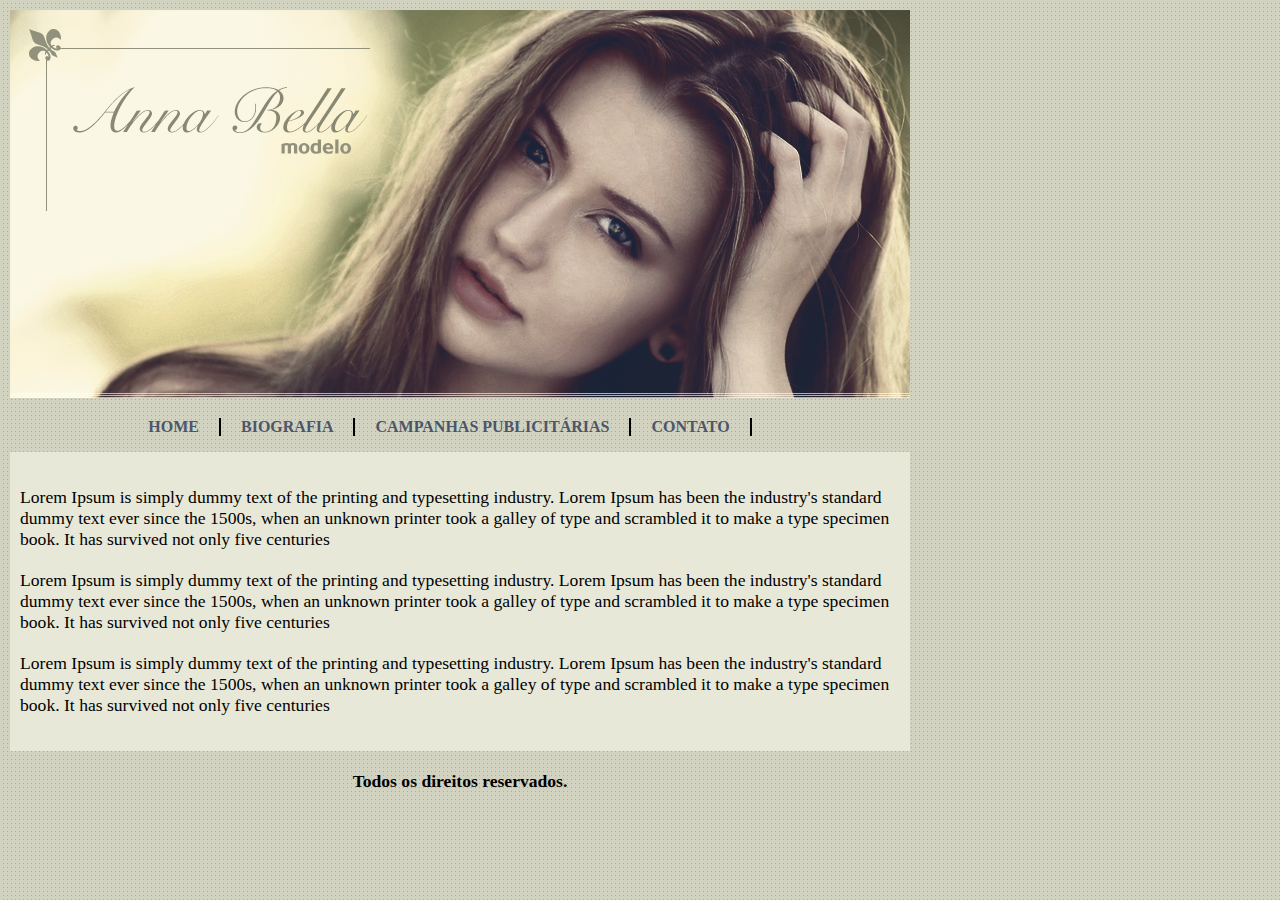
<file: index.html>
<!DOCTYPE html>
<html lang="pt-br">
<head>
    <meta charset="UTF-8">
    <meta http-equiv="X-UA-Compatible" content="IE=edge">
    <meta name="viewport" content="width=device-width, initial-scale=1.0">
    <link rel="stylesheet" href="style.css">
    <title>Anna Bella Official</title>
</head>
<body>
    <div class="container">
        <header>
            <img src="Imagens/capa.png" alt="foto da Anna Bella" class="banner">
            <nav>
                <ul>
                    <li><a href="#">HOME</a></li>
                    <li><a href="bio.html">BIOGRAFIA</a></li>
                    <li><a href="pub.html">CAMPANHAS PUBLICITÁRIAS</a></li>
                    <li><a href="ctt.html">CONTATO</a></li>
                </ul>
            </nav>
        </header>
        <main>
            <section>
                <article class="content">
                    <p>Lorem Ipsum is simply dummy text of the printing and typesetting industry. 
                        Lorem Ipsum has been the industry's standard dummy text ever since the 1500s, 
                        when an unknown printer took a galley of type and scrambled it to make a type specimen book.
                            It has survived not only five centuries</p>
                    <p>Lorem Ipsum is simply dummy text of the printing and typesetting industry. 
                        Lorem Ipsum has been the industry's standard dummy text ever since the 1500s, 
                        when an unknown printer took a galley of type and scrambled it to make a type specimen book.
                            It has survived not only five centuries</p>
                    <p>Lorem Ipsum is simply dummy text of the printing and typesetting industry. 
                        Lorem Ipsum has been the industry's standard dummy text ever since the 1500s, 
                        when an unknown printer took a galley of type and scrambled it to make a type specimen book.
                            It has survived not only five centuries</p>
                </article>    
            </section>
        </main>
        <footer>
            Todos os direitos reservados.
        </footer>
    </div>
    
</body>
</html>
</file>
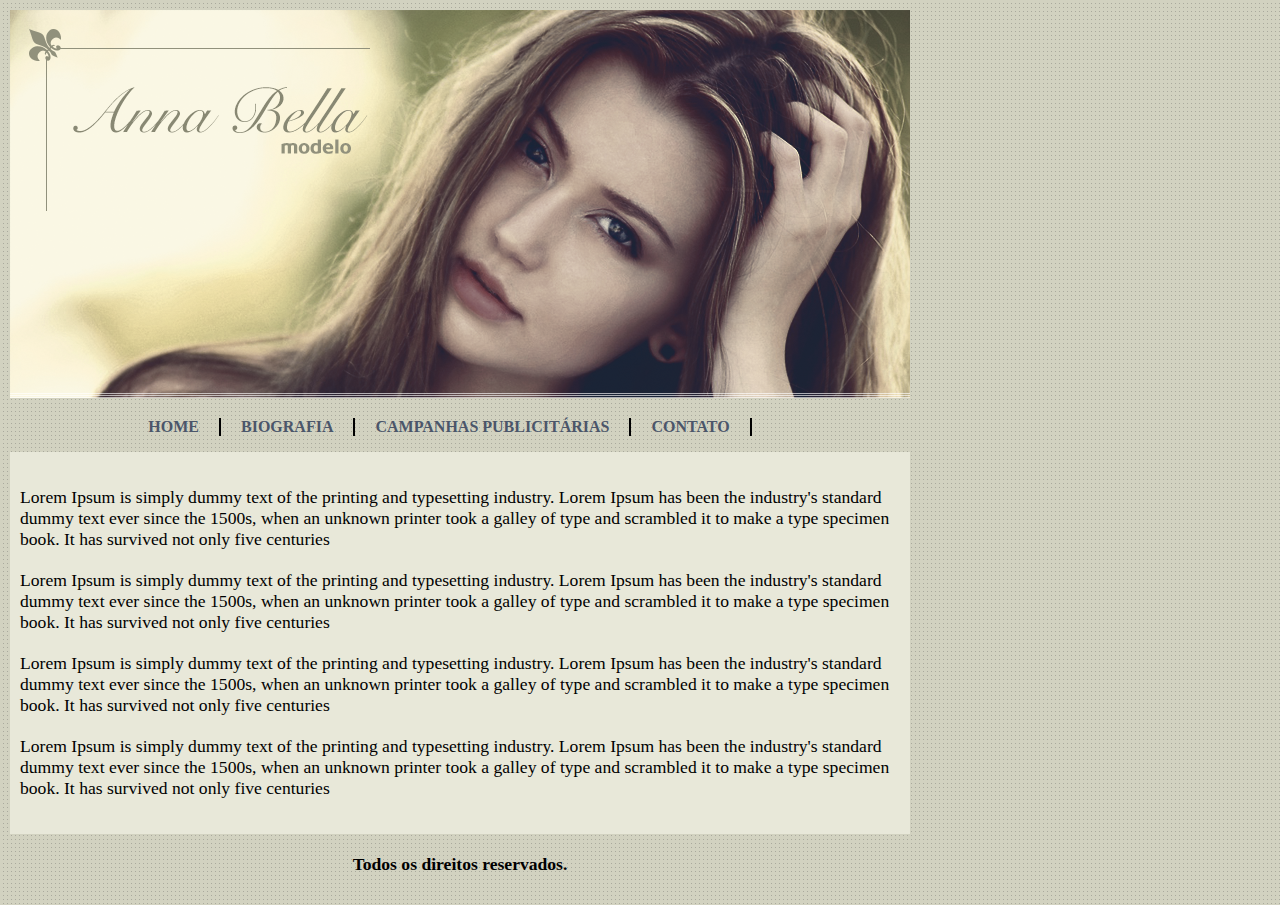
<file: bio.html>
<!DOCTYPE html>
<html lang="pt-br">
<head>
    <meta charset="UTF-8">
    <meta http-equiv="X-UA-Compatible" content="IE=edge">
    <meta name="viewport" content="width=device-width, initial-scale=1.0">
    <link rel="stylesheet" href="style.css">
    <title>Anna Bella Official</title>
</head>
<body>
    <div class="container">
        <header>
            <img src="Imagens/capa.png" alt="foto da Anna Bella" class="banner">
            <nav>
                <ul>
                    <li><a href="index.html">HOME</a></li>
                    <li><a href="#">BIOGRAFIA</a></li>
                    <li><a href="pub.html">CAMPANHAS PUBLICITÁRIAS</a></li>
                    <li><a href="ctt.html">CONTATO</a></li>
                </ul>
            </nav>
        </header>
        <main>
            <section>
                <article class="content">
                    <p>Lorem Ipsum is simply dummy text of the printing and typesetting industry. 
                        Lorem Ipsum has been the industry's standard dummy text ever since the 1500s, 
                        when an unknown printer took a galley of type and scrambled it to make a type specimen book.
                         It has survived not only five centuries</p>
                    <p>Lorem Ipsum is simply dummy text of the printing and typesetting industry. 
                        Lorem Ipsum has been the industry's standard dummy text ever since the 1500s, 
                        when an unknown printer took a galley of type and scrambled it to make a type specimen book.
                         It has survived not only five centuries</p>
                    <p>Lorem Ipsum is simply dummy text of the printing and typesetting industry. 
                        Lorem Ipsum has been the industry's standard dummy text ever since the 1500s, 
                        when an unknown printer took a galley of type and scrambled it to make a type specimen book.
                         It has survived not only five centuries</p>
                    <p>Lorem Ipsum is simply dummy text of the printing and typesetting industry. 
                        Lorem Ipsum has been the industry's standard dummy text ever since the 1500s, 
                        when an unknown printer took a galley of type and scrambled it to make a type specimen book.
                         It has survived not only five centuries</p>
                </article>    
            </section>
        </main>
        <footer>
            Todos os direitos reservados.
        </footer>
    </div>
</body>
</html>
</file>
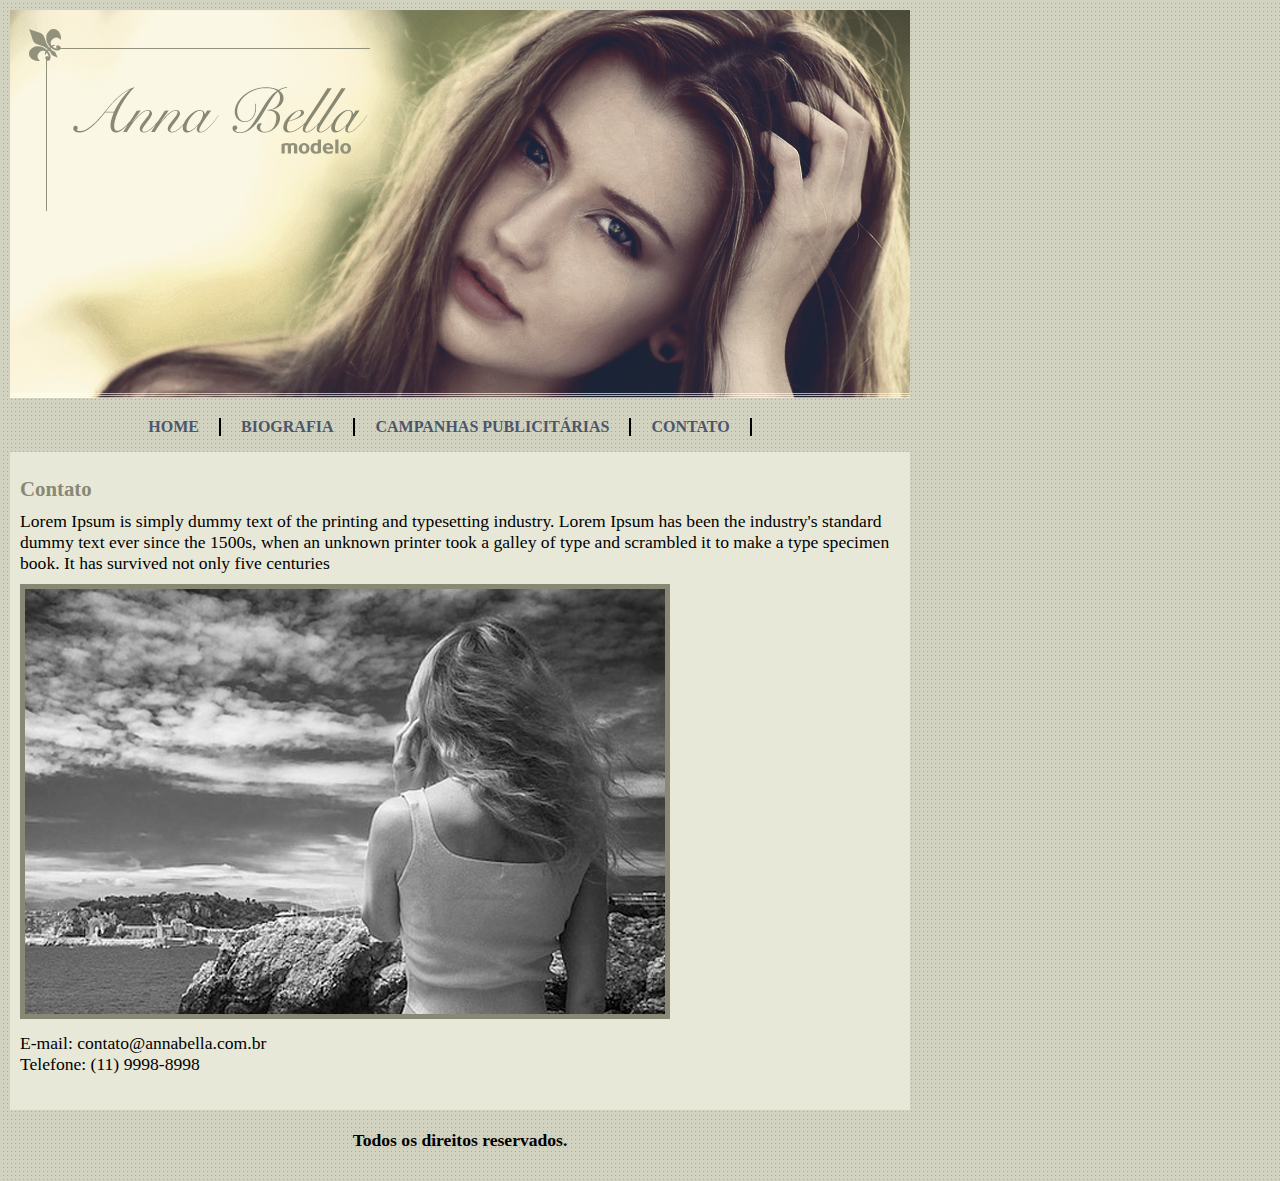
<file: ctt.html>
<!DOCTYPE html>
<html lang="pt-br">
<head>
    <meta charset="UTF-8">
    <meta http-equiv="X-UA-Compatible" content="IE=edge">
    <meta name="viewport" content="width=device-width, initial-scale=1.0">
    <link rel="stylesheet" href="style.css">
    <title>Anna Bella Official</title>
</head>
<body>
    <div class="container">
        <header>
            <img src="Imagens/capa.png" alt="foto da Anna Bella" class="banner">
            <nav>
                <ul>
                    <li><a href="index.html">HOME</a></li>
                    <li><a href="bio.html">BIOGRAFIA</a></li>
                    <li><a href="pub.html">CAMPANHAS PUBLICITÁRIAS</a></li>
                    <li><a href="#">CONTATO</a></li>
                </ul>
            </nav>
        </header>
        <main>
            <section>
                <div class="content">
                    <h1>Contato</h1>
                    <p>Lorem Ipsum is simply dummy text of the printing and typesetting industry. 
                        Lorem Ipsum has been the industry's standard dummy text ever since the 1500s, 
                        when an unknown printer took a galley of type and scrambled it to make a type specimen book.
                         It has survived not only five centuries</p>
                    <img src="Imagens/foto1.png" alt="foto de Anna Bella">
                    <p>E-mail: contato@annabella.com.br <br/> Telefone: (11) 9998-8998</p>
                    
                    </div>    
            </section>
        </main>
        <footer>
            Todos os direitos reservados.
        </footer>
    </div>
</body>
</html>
</file>
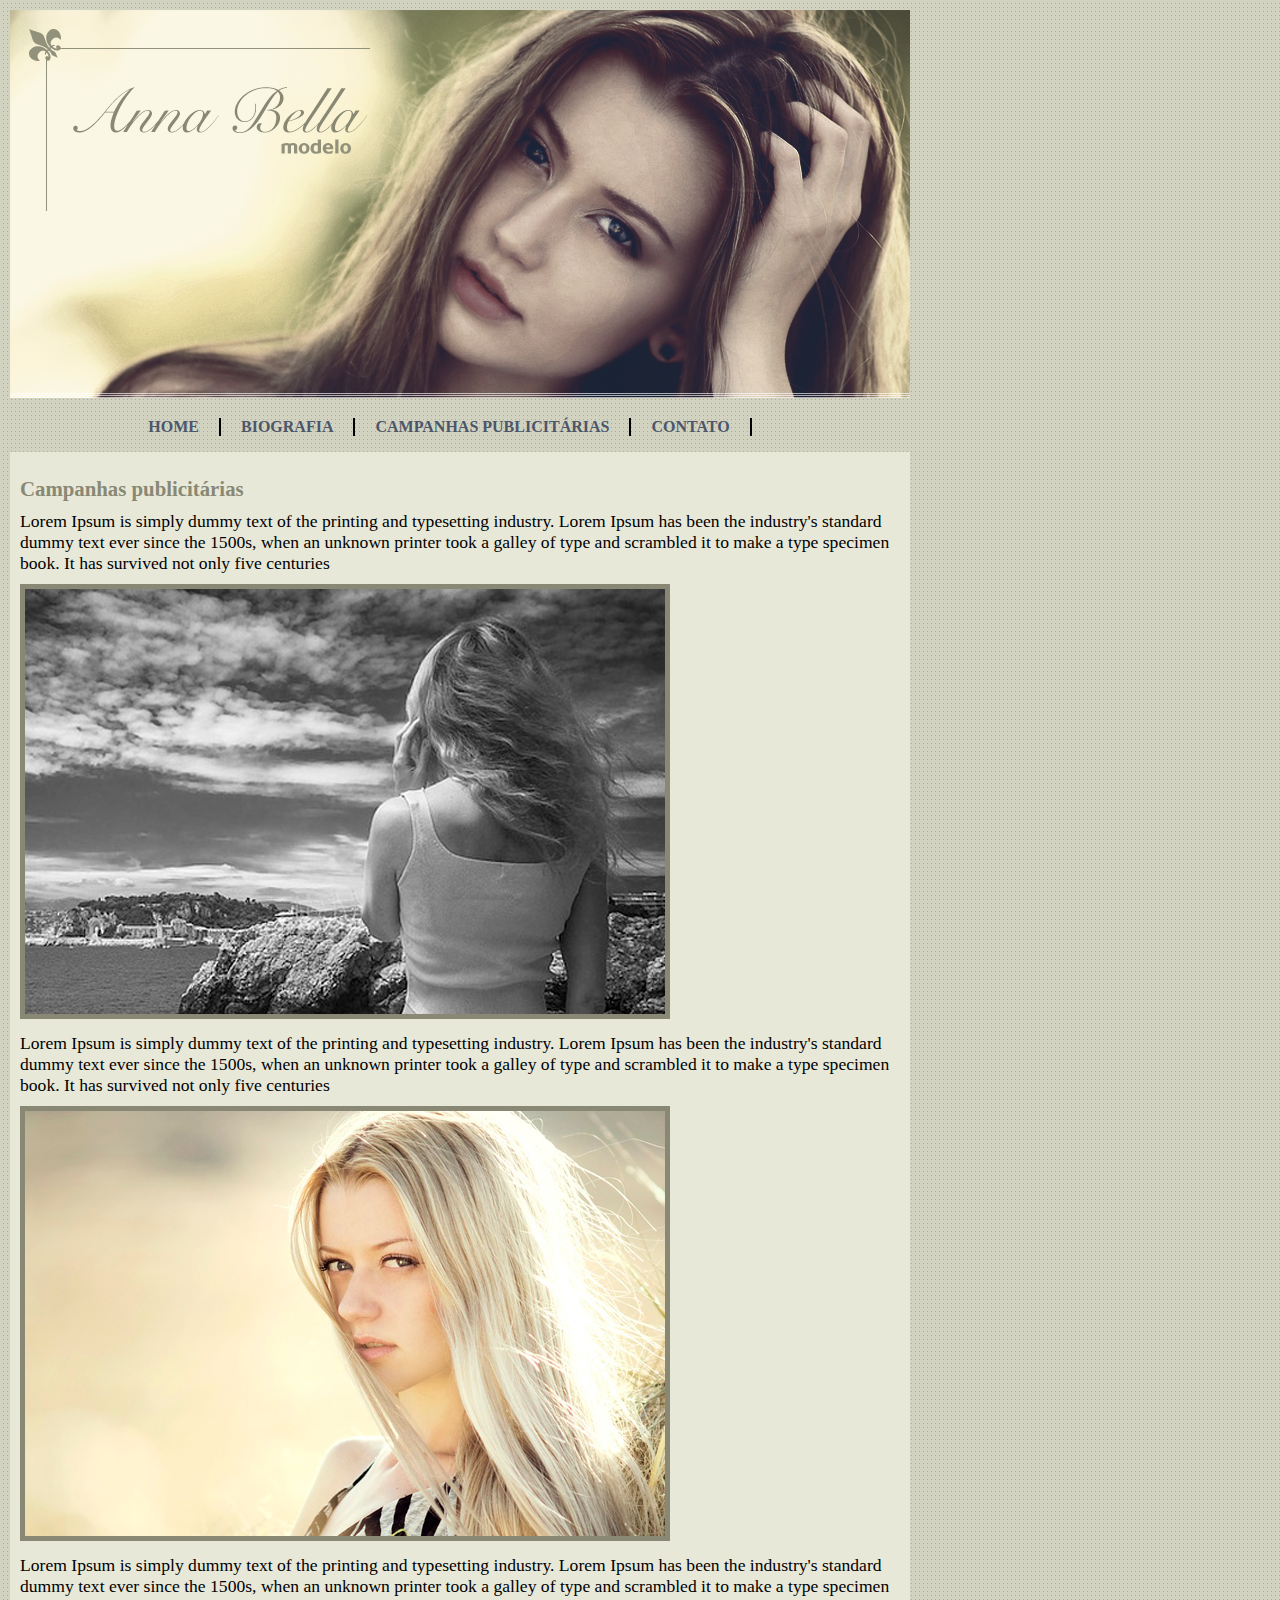
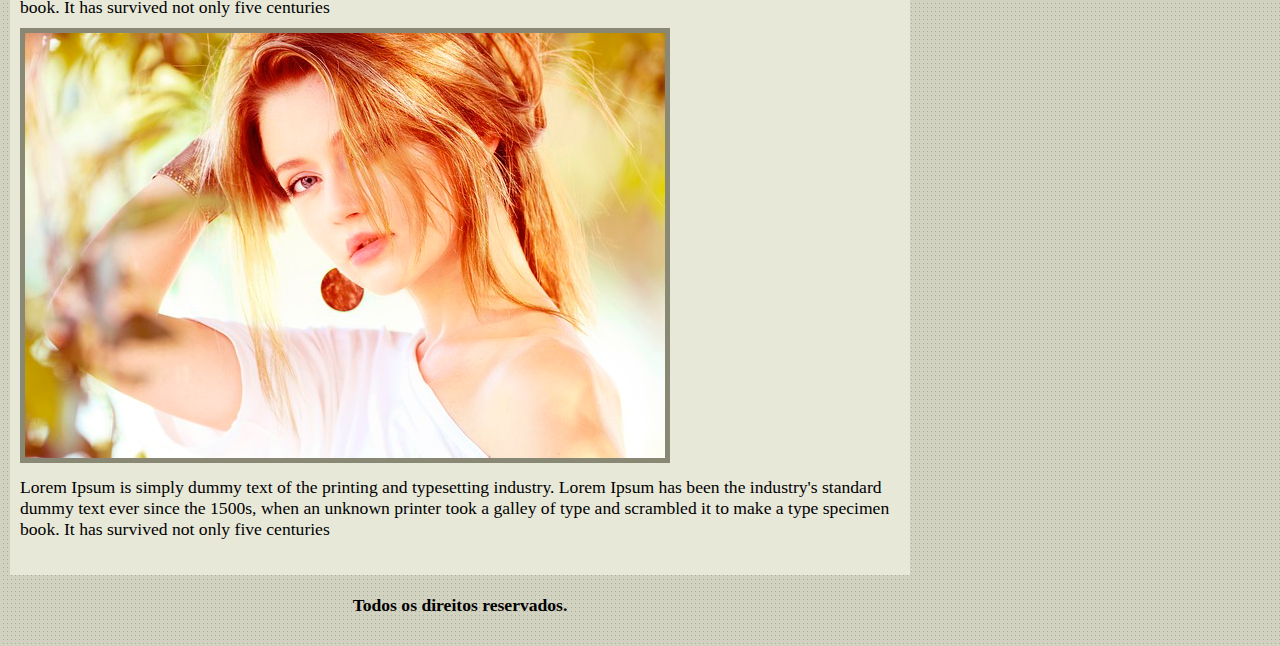
<file: pub.html>
<!DOCTYPE html>
<html lang="pt-br">
<head>
    <meta charset="UTF-8">
    <meta http-equiv="X-UA-Compatible" content="IE=edge">
    <meta name="viewport" content="width=device-width, initial-scale=1.0">
    <link rel="stylesheet" href="style.css">
    <title>Anna Bella Official</title>
</head>
<body>
    <div class="container">
        <header>
            <img src="Imagens/capa.png" alt="foto da Anna Bella" class="banner">
            <nav>
                <ul>
                    <li><a href="index.html">HOME</a></li>
                    <li><a href="bio.html">BIOGRAFIA</a></li>
                    <li><a href="#">CAMPANHAS PUBLICITÁRIAS</a></li>
                    <li><a href="ctt.html">CONTATO</a></li>
                </ul>
            </nav>
        </header>
        <main>
            <section>
                <div class="content">
                    <h1>Campanhas publicitárias</h1>
                    <p>Lorem Ipsum is simply dummy text of the printing and typesetting industry. 
                        Lorem Ipsum has been the industry's standard dummy text ever since the 1500s, 
                        when an unknown printer took a galley of type and scrambled it to make a type specimen book.
                         It has survived not only five centuries</p>
                    <img src="Imagens/foto1.png" alt="foto de Anna Bella">
                    <p>Lorem Ipsum is simply dummy text of the printing and typesetting industry. 
                        Lorem Ipsum has been the industry's standard dummy text ever since the 1500s, 
                        when an unknown printer took a galley of type and scrambled it to make a type specimen book.
                         It has survived not only five centuries</p>
                    <img src="Imagens/foto2.png" alt="foto de Anna Bella">
                    <p>Lorem Ipsum is simply dummy text of the printing and typesetting industry. 
                        Lorem Ipsum has been the industry's standard dummy text ever since the 1500s, 
                        when an unknown printer took a galley of type and scrambled it to make a type specimen book.
                         It has survived not only five centuries</p>
                    <img src="Imagens/foto3.png" alt="foto de Anna Bella">
                    <p>Lorem Ipsum is simply dummy text of the printing and typesetting industry. 
                        Lorem Ipsum has been the industry's standard dummy text ever since the 1500s, 
                        when an unknown printer took a galley of type and scrambled it to make a type specimen book.
                         It has survived not only five centuries</p>
                    </div>    
            </section>
        </main>
        <footer>
            Todos os direitos reservados.
        </footer>
    </div>
</body>
</html>
</file>
<file: style.css>
*{
    margin: 0;
    padding: 0;
    text-decoration: none;
}
body {
    background-image: url("Imagens/fundo.png");
}
.container{
    width: 900px;
    margin: 10px;
}

nav ul {
    display: flex;
    height: 50px;
    align-items: center;
    justify-content: center;
}
nav ul li {
    list-style-type: none;  
    margin-right: 20px;
    padding-right: 20px;
    border-right: 2px solid #000;
    
}
header ul li a{
    color: #4b566a;
    font-weight: bold;
}
section{
    
    background-color: #e8e8d9;   
}
.content{
    padding: 25px 10px;
    
}
.content p{
    font-size: 1.1em;
    padding: 10px 0;
}
.content h1{
    font-size: 1.3em;
    color: #888874;
}
.content img{
    border: 5px solid #888874;
}
footer{
    
    text-align: center;
    font-size: 1.1em;
    font-weight: bold;
    padding: 20px 0;
}

/** mobile **/

@media (max-width:920px) {
    
    .container{
        width: 100%;
        margin: 0;
    }
    header img{
        width: 100%;
    }
    p{
        text-align: justify;
    }
}
@media (max-width:700px) {
    img{
        width: 97%;
    }
    nav ul{
        flex-direction: column;
        justify-content: space-around;
        height: 150px;
    }
    nav ul li {
        border: none;
        margin: 0;
        padding: 0;
    }
}
</file>
